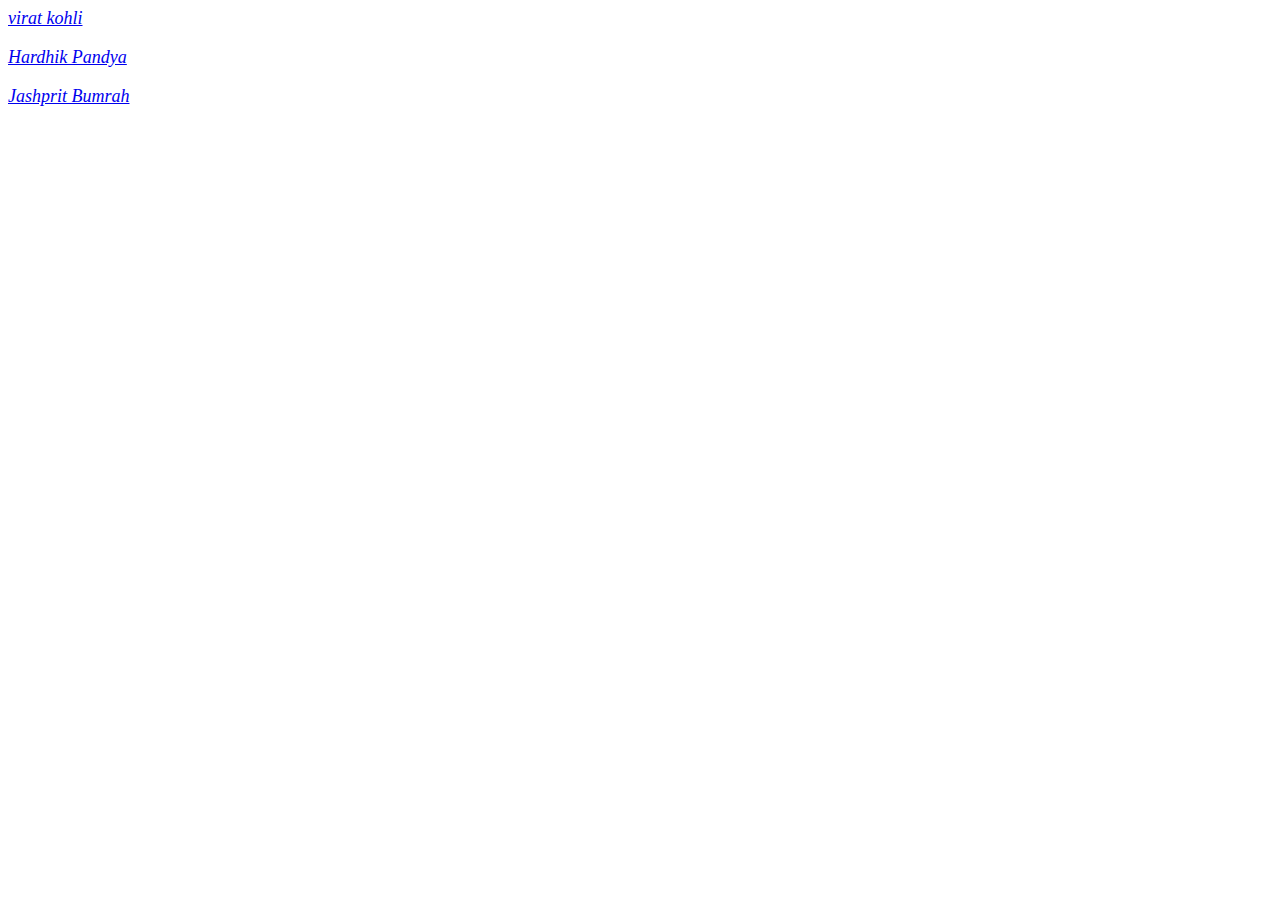
<file: index.html>
<!DOCTYPE html>
<html lang="en">
<head>
    <meta charset="UTF-8">
    <meta name="viewport" content="width=device-width, initial-scale=1.0">
    <title>favouriter cricketer</title>
    <link rel="stylesheet" href="style.css">
</head>
<body>
<a href="abhi.html">virat kohli</a>
<br>
<br>
<a href="new.html">Hardhik Pandya</a> 
<br>
<br>
<a href="rs.html">Jashprit Bumrah</a>
<br>
<br>
</body>
</html>
</file>
<file: style.css>
button {
    background-color: aqua;
    border-radius: 8px;
    font-size: 14px;
}
a{
    font-size: 18px;
    font-style:italic;

}
p{
    font-style:inherit;
    
}
</file>
